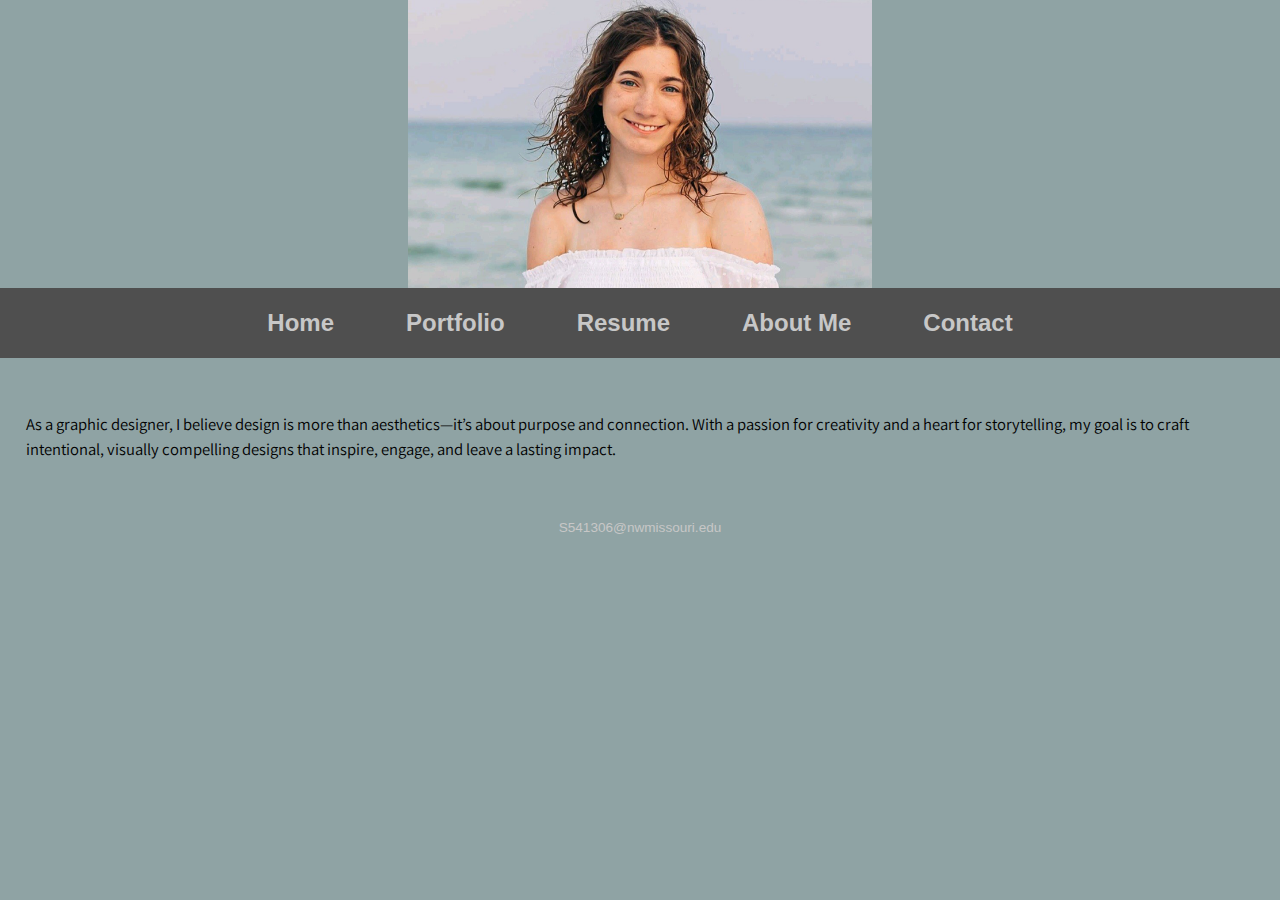
<file: index.html>
<!DOCTYPE html>
<!-- 
    Your Name: Victoria Swank
    File Name: index.html
    Date: 02/01/25
-->
<html lang="en">

<head>
    <meta charset="UTF-8" />
    <title>Personal Portfolio</title>
    <link rel="stylesheet" href="css/styles.css">
    <meta name="viewport" content="width=device-width, initial-scale=1">
    <link href="https://fonts.googleapis.com/css2?family=Assistant:wght@200..800&family=Berkshire+Swash&display=swap" rel="stylesheet">
</head>

<body>

    <div id="wrapper">
        <header>
            <div class="mobile">
                <h1>Victoria Swank</h1>
                <h3>&#9728; Design with Purpose, Creativity with Heart &#9728;</h3>
            </div>
            <div class="tab-desk">
                <a href="index.html"><img src="images/toriswank.png" alt="Tori Swank" class="round"></a>
            </div>

        </header>

        <nav>
            <ul>
                <li><a href="index.html">Home </a></li>
                <li><a href="portfolio.html">Portfolio </a></li>
                <li><a href="resume.html">Resume </a></li>
                <li><a href="about.html">About Me </a></li>
                <li><a href="contact.html">Contact </a></li>
            </ul>
        </nav>
        <!-- Use the main area to add the main content of the website -->
        <main>
            <p>As a graphic designer, I believe design is more than aesthetics—it’s about purpose and connection. With a passion for creativity and a heart for storytelling, my goal is to craft intentional, visually compelling designs that inspire, engage, and leave a lasting impact.</p>

        </main>

        <footer>

            <p><a href="mailto:S541306@nwmissouri.edu">S541306@nwmissouri.edu</a></p>

        </footer>
    </div>

</body>

</html>
</file>
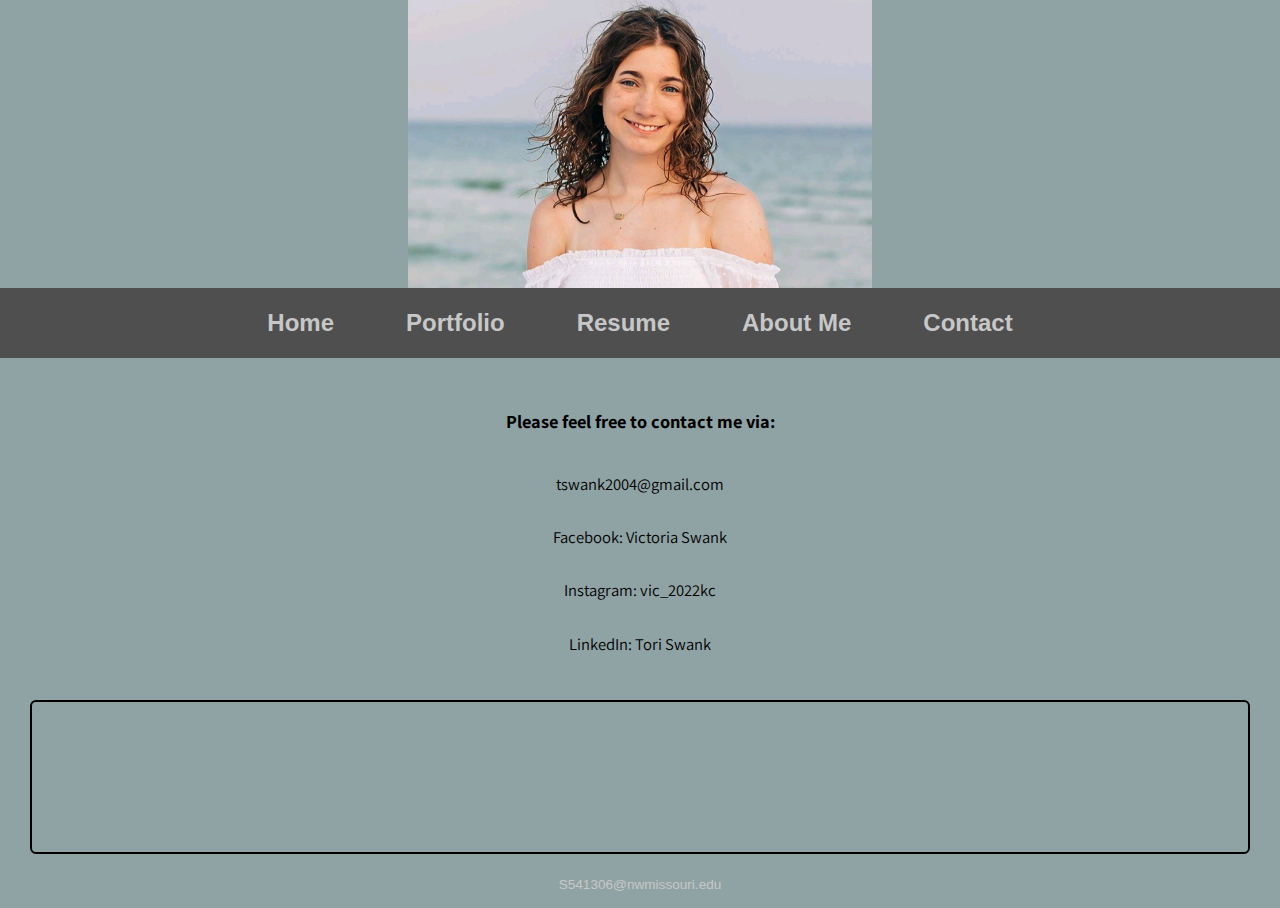
<file: contact.html>
<!DOCTYPE html>
<!-- 
    Your Name: Victoria Swank
    File Name: contact.html
    Date: 02/12/25
-->
<html lang="en">

<head>
    <meta charset="UTF-8" />
    <title>Personal Portfolio: SwankContact</title>
    <link rel="stylesheet" href="css/styles.css">
    <meta name="viewport" content="width=device-width, initial-scale=1">
    <link href="https://fonts.googleapis.com/css2?family=Assistant:wght@200..800&family=Berkshire+Swash&display=swap" rel="stylesheet">
</head>

<body>

    <div id="wrapper">
        <header>
            <div class="mobile">
                <h1>Victoria Swank</h1>
                <h3>&#9728; Design with Purpose, Creativity with Heart &#9728;</h3>
            </div>
            <div class="tab-desk">
                <a href="index.html"><img src="images/toriswank.png" alt="Tori Swank" class="round"></a>
            </div>

        </header>

        <nav>
            <ul>
                <li><a href="index.html">Home </a></li>
                <li><a href="portfolio.html">Portfolio </a></li>
                <li><a href="resume.html">Resume </a></li>
                <li><a href="about.html">About Me </a></li>
                <li><a href="contact.html">Contact </a></li>
            </ul>
        </nav>
        <!-- Use the main area to add the main content of the website -->
        <main>
            <div id="contact">
                <h4>Please feel free to contact me via:</h4>
                <p><a href="tswank2004@gmail.com">tswank2004@gmail.com</a></p>
                <p>Facebook: Victoria Swank</p>
                <p>Instagram: vic_2022kc</p>
                <p>LinkedIn: Tori Swank</p>
            </div>

        </main>

        <footer>

            <iframe src="https://www.google.com/maps/embed?pb=!1m18!1m12!1m3!1d51606.523547992285!2d-94.85667318681091!3d40.34836448357487!2m3!1f0!2f0!3f0!3m2!1i1024!2i768!4f13.1!3m3!1m2!1s0x87c05585b7bd19b1%3A0xfc94da964c338044!2sNorthwest%20Missouri%20State%20University!5e1!3m2!1sen!2sus!4v1739415894083!5m2!1sen!2sus" title="map" width="600" height="450" allowfullscreen class="map"></iframe>
            <p><a href="mailto:S541306@nwmissouri.edu">S541306@nwmissouri.edu</a></p>

        </footer>
    </div>

</body>

</html>
</file>
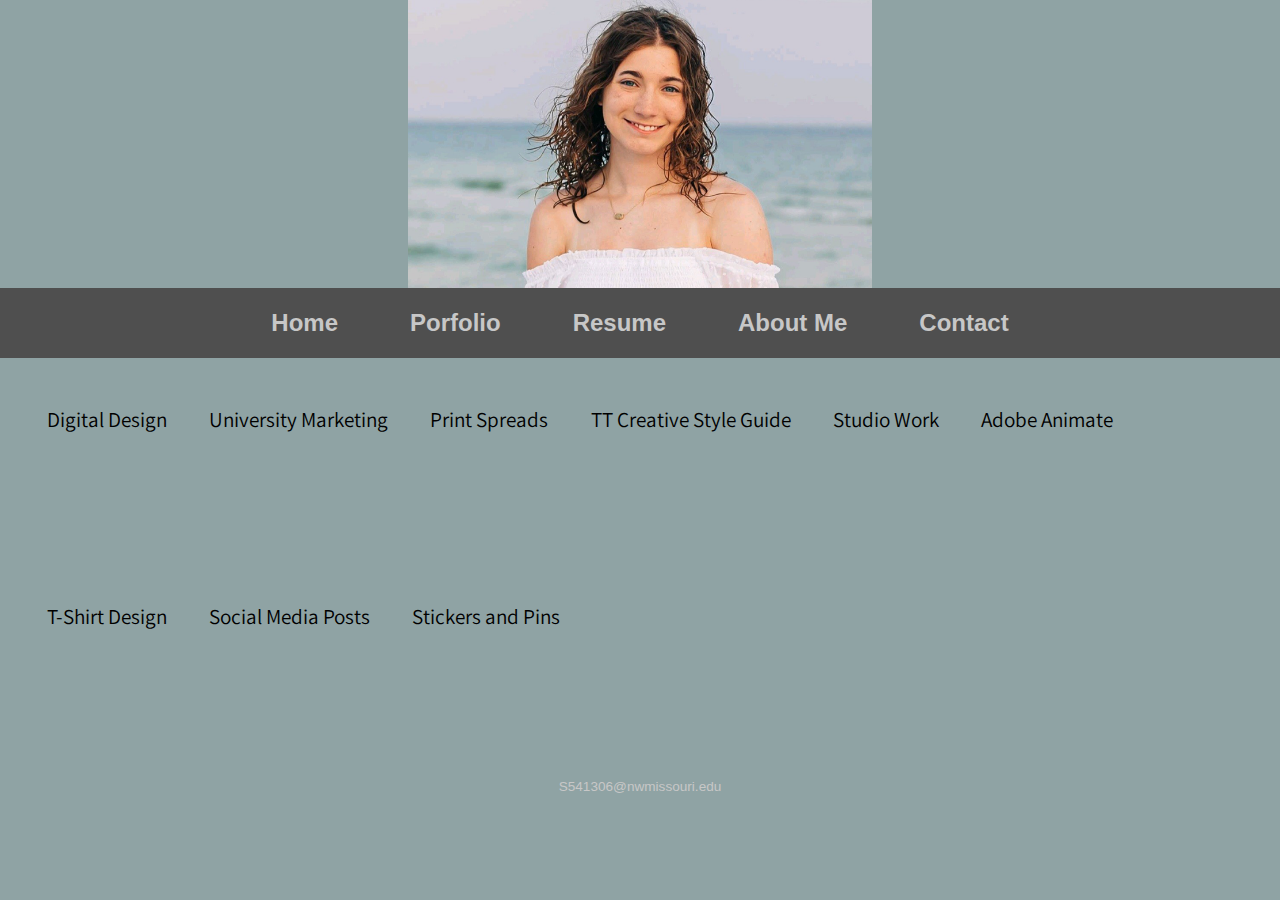
<file: portfolio.html>
<!DOCTYPE html>
<!-- 
    Your Name: Victoria Swank
    File Name: portfolio.html
    Date: 02/12/25
-->
<html lang="en">

<head>
    <meta charset="UTF-8" />
    <title>Personal Portfolio: SwankPortfolio</title>
    <link rel="stylesheet" href="css/styles.css">
    <meta name="viewport" content="width=device-width, initial-scale=1">
    <link href="https://fonts.googleapis.com/css2?family=Assistant:wght@200..800&family=Berkshire+Swash&display=swap" rel="stylesheet">
</head>

<body>
    <header>
        <div class="mobile">
            <h1>Victoria Swank</h1>
            <h3>&#9728; Design with Purpose, Creativity with Heart &#9728;</h3>
        </div>
        <div class="tab-desk">
            <a href="index.html"><img src="images/toriswank.png" alt="Tori Swank" class="round"></a>
        </div>

    </header>

    <nav>
        <ul>
            <li><a href="index.html">Home </a></li>
            <li><a href="portfolio.html">Porfolio </a></li>
            <li><a href="resume.html">Resume </a></li>
            <li><a href="about.html">About Me </a></li>
            <li><a href="contact.html">Contact </a></li>
        </ul>
    </nav>
    <!-- Use the main area to add the main content of the website -->
    <main>
        <div id="portfolio">
            <ul>
                <li>Digital Design</li>
                <li>University Marketing</li>
                <li>Print Spreads</li>
                <li>TT Creative Style Guide</li>
                <li>Studio Work</li>
                <li>Adobe Animate</li>
                <li>T-Shirt Design</li>
                <li>Social Media Posts</li>
                <li>Stickers and Pins</li>
            </ul>
        </div>
    </main>

    <footer>

        <p><a href="mailto:S541306@nwmissouri.edu">S541306@nwmissouri.edu</a></p>

    </footer>

</body>

</html>
</file>
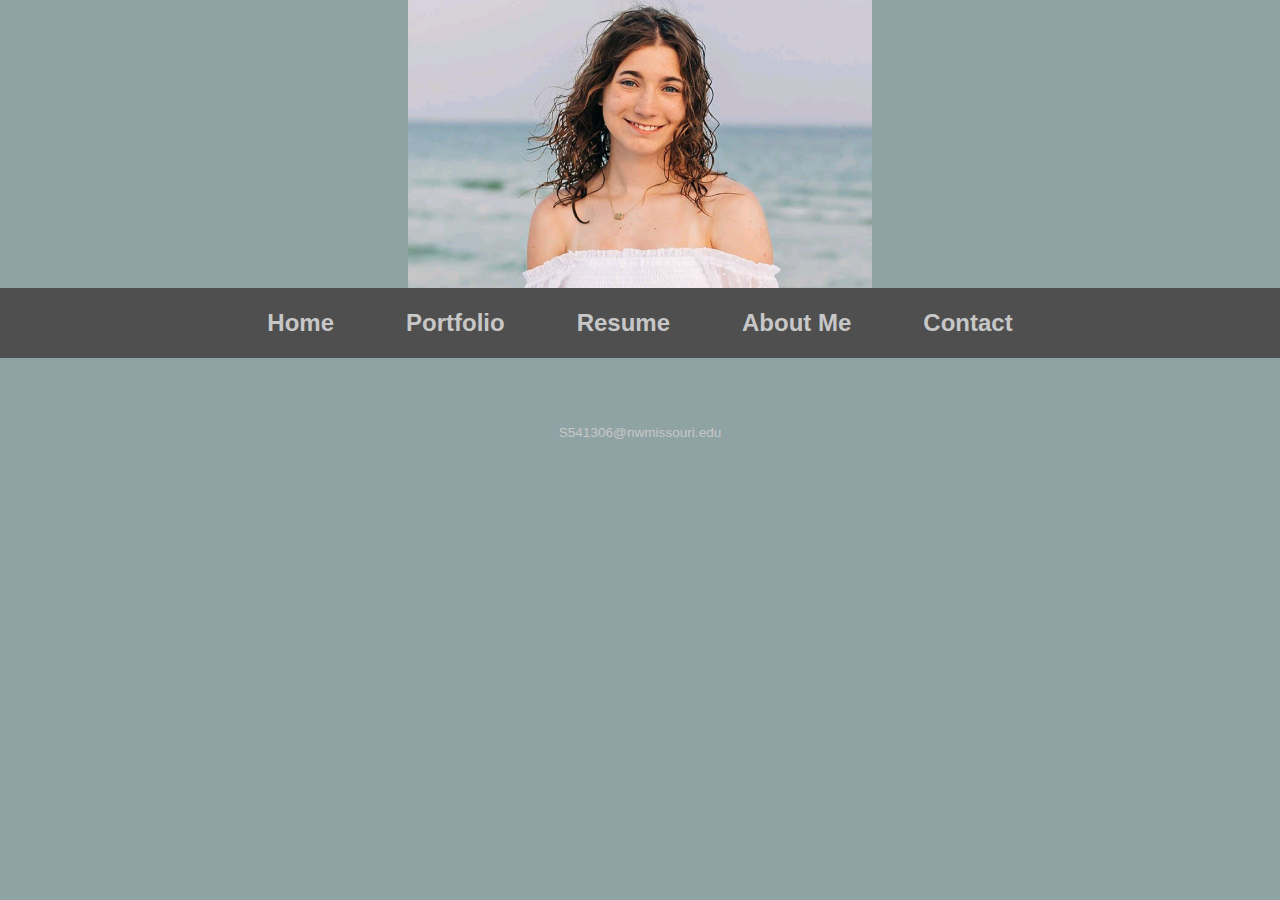
<file: template.html>
<!DOCTYPE html>
<!-- 
    Your Name: Victoria Swank
    File Name: template.html
    Date: 02/01/25
-->
<html lang="en">

<head>
    <meta charset="UTF-8" />
    <title>Personal Portfolio</title>
    <link rel="stylesheet" href="css/styles.css">
    <meta name="viewport" content="width=device-width, initial-scale=1">
    <link href="https://fonts.googleapis.com/css2?family=Assistant:wght@200..800&family=Berkshire+Swash&display=swap" rel="stylesheet">
</head>

<body>

    <div id="wrapper">
        <header>
            <div class="mobile">
                <h1>Victoria Swank</h1>
                <h3>&#9728; Design with Purpose, Creativity with Heart &#9728;</h3>
            </div>
            <div class="tab-desk">
                <a href="index.html"><img src="images/toriswank.png" alt="Tori Swank" class="round"></a>
            </div>

        </header>

        <nav>
            <ul>
                <li><a href="index.html">Home </a></li>
                <li><a href="portfolio.html">Portfolio </a></li>
                <li><a href="resume.html">Resume </a></li>
                <li><a href="about.html">About Me </a></li>
                <li><a href="contact.html">Contact </a></li>
            </ul>
        </nav>
        <!-- Use the main area to add the main content of the website -->
        <main>

        </main>

        <footer>

            <p><a href="mailto:S541306@nwmissouri.edu">S541306@nwmissouri.edu</a></p>

        </footer>
    </div>

</body>

</html>
</file>
<file: css/styles.css>
/*
 * Author: Victoria Swank
 * Date: 02/15/25
 * File Name: styles.css
 */

/* CSS Reset */
body,
header,
nav,
main,
footer,
img,
h1,
h3,
ul {
    margin: 0;
    padding: 0;
    border: 0;
}

/* Style rules for body and images */
body {
    background-color: #8FA3A4;
    font-size: 1em;
    line-height: 1.5;
    padding: 0;
    margin: 0;
}

img {
    max-width: 100%;
    display: block;
    margin: 0 auto;
    text-align: center;
    padding-bottom: 0;
    margin-bottom: 0;
}

.imagesCol {
    display: flex;
    flex-wrap: wrap;
    justify-content: center;
    gap: 10px;
    margin-bottom: 40px;
}

.imagesCol img {
    width: 30%;
    height: auto;
    max-width: 100%;
    object-fit: contain;
}

h2 {
    clear: both;
    margin-bottom: 20px;
    text-align: center;
    font-size: 1.5em;
}

/* Style rules for mobile viewport */

/* Style rules to show mobile class and hide tab-desk class */
.mobile {
    display: block;
}

.tab-desk {
    display: none;
}

/* Style rules for header area */
.mobile h1 {
    padding: 1%;
    text-align-last: center;
    font-family: "Berkshire Swash", serif;
}

.mobile h3 {
    padding-top: 0%;
    text-align-last: center;
    font-family: "Assistant", sans-serif;
    font-size: 1em;
}

header {
    width: 80%;
    margin: auto;
}

h1 {
    display: block;
    color: #000000;
    text-align: center;
    padding: 0 1em;
    text-decoration: none;
}

h3 {
    display: block;
    color: #000000;
    text-align: center;
    padding: 1em;
    text-decoration: none;
}

/* Style rules for navigation area */
nav {
    width: 80%;
    margin: 0 auto;
    padding: 0;
}

nav ul {
    list-style-type: none;
    text-align: center;
}

nav li {
    text-align: center;
    display: block;
    border-top: solid 0.5px;
    color: #8FA3A4;
    font-size: 1.5em;
    font-family: Geneva, Tahoma, sans-serif;
}

nav li a {
    background-color: #4f4f4f;
    font-weight: bold;
    display: block;
    color: #C7C7C7;
    text-align: center;
    padding: 0.5em 1em;
    text-decoration: none;
}

/* Style rules for main content */
main {
    padding: 2%;
    font-size: 1.15em;
    font-family: "Assistant", sans-serif;
}

main p {
    padding-top: 1%;
    list-style-type: none;
    font-size: .9em;
}

main li {
    float: left;
    font-size: 1.15em;
    text-align: left;
    margin: 1em;
    list-style-type: none;
    padding-bottom: 10%;
}

#contact {
    text-align: center;
    margin: 1em;
}

#contact a {
    text-decoration: none;
    color: #000;
}

.round {
    border-radius: 6px;
}

.map {
    border: 2px solid #000;
    border-radius: 6px;
    width: 95%;
    height: 50%;
}

/* Style rules for footer content */
footer {
    clear: both;
    text-align: center;
    font-size: 0.85em;
    background-color: #8FA3A4;
}

footer a {
    color: #C7C7C7;
    text-align: center;
    padding-top: 1%;
    padding-bottom: 1%;
    padding-left: 0%;
    padding-right: 0%;
    text-decoration: none;
    font-family: Geneva, Tahoma, sans-serif;
}

/* Media Query for Tablet Viewport */
@media screen and (min-width: 620px),
print {

    /* Tablet Viewport: Show tab-desk class, hide mobile class */
    .tab-desk {
        display: block;
    }

    .mobile {
        display: none;
    }

    /* Tablet Viewport: Style rules for nav area */
    nav {
        width: 100%;
        background-color: #4f4f4f;
    }

    nav ul {
        display: flex;
        justify-content: center;
        padding: 5px 0;
        margin: 0;
        list-style-type: none;
        width: 100%;
    }


    nav li {
        border-top: none;
        display: inline-block;
        font-size: 1.25em;
    }

    nav li a {
        padding: 0.5em;
    }

}

/* Media Query for Mobile Viewport */
@media screen and (max-width: 620px) {
    .imagesCol {
        flex-direction: column;
        align-items: center;
    }

    .imagesCol img {
        width: 80%;
    }
}

/* Media Query for Large Desktop Viewports */
@media screen and (min-width: 1921px) {

    body {
        background: linear-gradient(to bottom, #C7C7C7, #8FA3A4);
    }

    #wrapper {
        width: 1920px;
        margin-top: 0;
        margin-bottom: 0;
        margin-left: auto;
        margin-right: auto;
    }

    main {
        background-color: #8FA3A4;
    }

}

/* Media Query for Print */
@media print {

    body {
        background-color: #fff;
        color: #000;
    }

}

/* Media Query for Desktop Viewport */
@media screen and (min-width: 1000px),
print {

    /* Desktop Viewport: Style rules for nav area */
    nav li {
        font-size: 1.5em;
    }

    nav li a {
        padding-top: 0.5em;
        padding-bottom: 0.5em;
        padding-left: 1.5em;
        padding-right: 1.5em;
    }

    nav li a:hover {
        color: #4f4f4f;
        background-color: #C7C7C7;
    }

    /* Desktop Viewport: Style rules for main content */
    #info ul {
        margin-left: 5%;
    }

}
</file>
